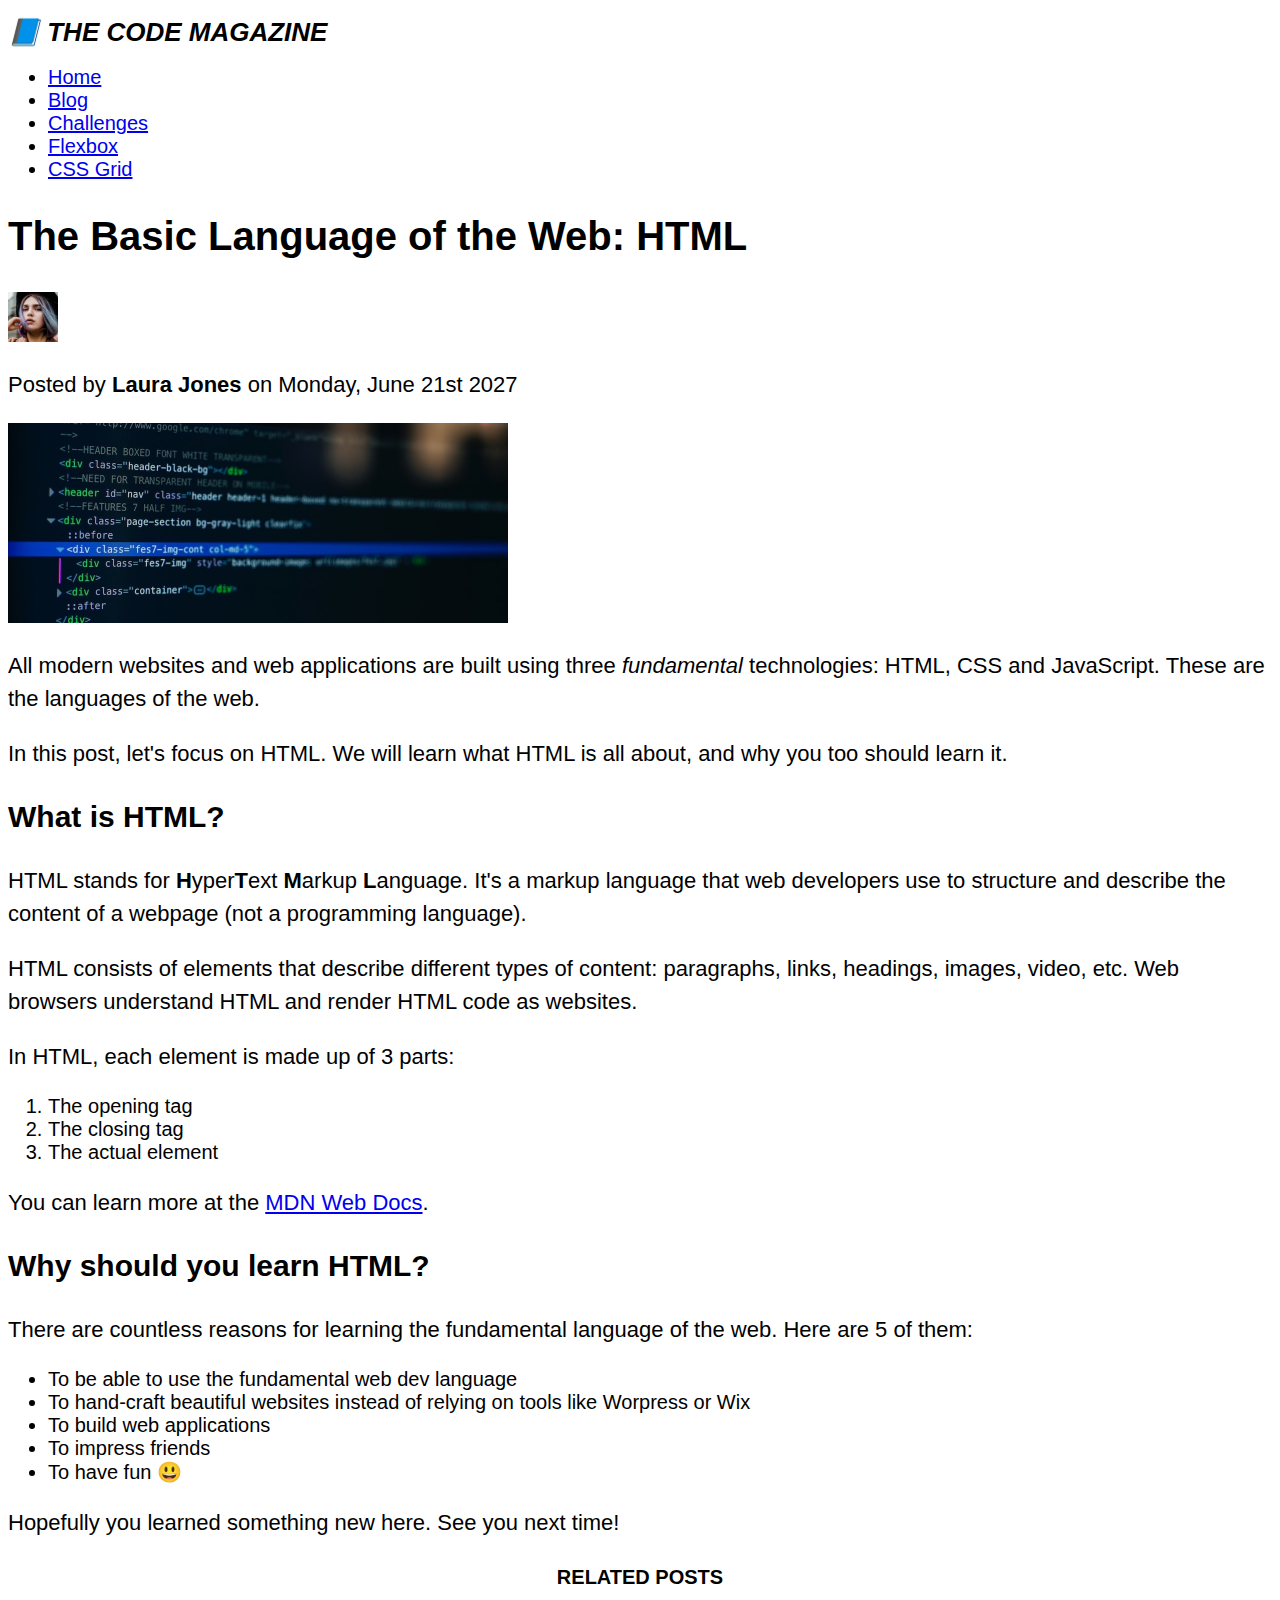
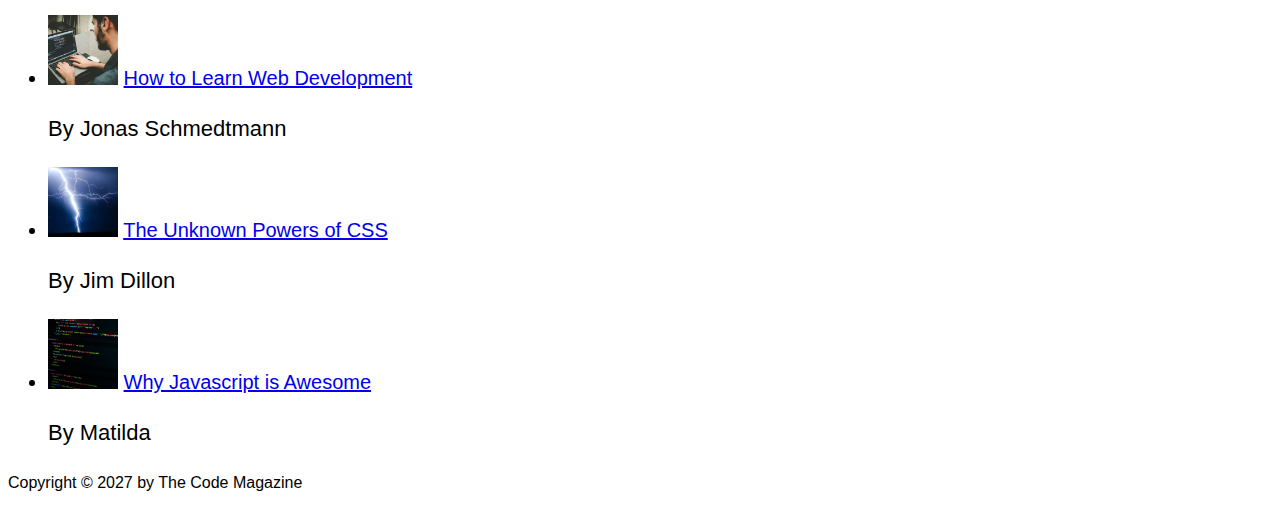
<file: index.html>
<!DOCTYPE html>
<html lang="en">
    <head>
        <meta charset="UTF-8" />
        <meta name="viewport" content="width=device-width, initial-scale=1.0" />
        <link rel="stylesheet" href="style.css" />
        <title>The Basic Language of the Web: HTML</title>
    </head>

    <body>
        <header>
            <h1>📘 The Code Magazine</h1>

            <nav>
                <ul>
                    <li><a href="index.html">Home</a></li>
                    <li><a href="blog.html">Blog</a></li>
                    <li><a href="#">Challenges</a></li>
                    <li><a href="#">Flexbox</a></li>
                    <li><a href="#">CSS Grid</a></li>
                </ul>
            </nav>
        </header>

        <article>
            <header>
                <h2>The Basic Language of the Web: HTML</h2>

                <img src="images\laura-jones.jpg" alt="headshot of Laura Jones" height="50px" width="50px" />

                <p>Posted by <strong>Laura Jones</strong> on Monday, June 21st 2027</p>

                <img src="images\post-img.jpg" alt="html code on a screen" height="200px" width="500px" />
            </header>

            <p>
                All modern websites and web applications are built using three <em>fundamental</em> 
                technologies: HTML, CSS and JavaScript. These are the languages of the web.
            </p>
            <p>
                In this post, let's focus on HTML. We will learn what HTML is all about, 
                and why you too should learn it.
            </p>

            <!--*************************-->

            <h3>What is HTML?</h3>
            <p>
                HTML stands for <strong>H</strong>yper<strong>T</strong>ext <strong>M</strong>arkup <strong>L</strong>anguage. 
                It's a markup language that web developers use to structure and describe the content of a webpage 
                (not a programming language).
            </p>
            <p>
                HTML consists of elements that describe different types of content: 
                paragraphs, links, headings, images, video, etc. Web browsers understand HTML 
                and render HTML code as websites.
            </p>
            <p>In HTML, each element is made up of 3 parts:</p>
            <ol>
                <li>The opening tag</li>
                <li>The closing tag</li>
                <li>The actual element</li>
            </ol>
            <p>
                You can learn more at the 
                <a href="https://developer.mozilla.org/en-US/docs/Web/HTML" target="_blank">MDN Web Docs</a>.
            </p>

            <!--*************************-->

            <h3>Why should you learn HTML?</h3>
            <p>
                There are countless reasons for learning the fundamental language of the web. 
                Here are 5 of them:
            </p>
            <ul>
                <li>To be able to use the fundamental web dev language</li>
                <li>To hand-craft beautiful websites instead of relying on tools like Worpress or Wix</li>
                <li>To build web applications</li>
                <li>To impress friends</li>
                <li>To have fun 😃</li>
            </ul>

            <p>Hopefully you learned something new here. See you next time!</p>
        </article>

        <aside>
            <h4>Related posts</h4>
            <ul>
                <li>
                    <img 
                    src="images/related-1.jpg" 
                    alt="Man typing code on a laptop"
                    height="70px" 
                    />
                    <a href="#">How to Learn Web Development</a>
                    <p>By Jonas Schmedtmann</p>
                </li>
                <li>
                    <img 
                    src="images/related-2.jpg" 
                    alt="Bolt of lightning in the sky"
                    height="70px" 
                    />
                    <a href="#">The Unknown Powers of CSS</a>
                    <p>By Jim Dillon</p>
                </li>
                <li>
                    <img 
                    src="images/related-3.jpg" 
                    alt="Computer code on a screen" 
                    height="70px"
                    />
                     <a href="#">Why Javascript is Awesome</a>
                    <p>By Matilda</p>
                </li>
            </ul>
        </aside>
        
        <footer>
            <p>Copyright &copy; 2027 by The Code Magazine</p>
        </footer>
    </body>
</html>
</file>
<file: style.css>
h1, h2, h3, h4, p, li {
    font-family: sans-serif;
}

h1 {
    font-size: 26px;
    text-transform: uppercase;
    font-style: italic;
}

h2 {
    font-size: 40px;    
}

h3 {
    font-size: 30px;
}

h4 {
    font-size: 20px;
    text-transform: uppercase;
    text-align: center;
}

p {
    font-size: 22px;
    line-height: 1.5;
}

li {
    font-size: 20px;
}

footer p {
    font-size: 16px;
}
</file>
